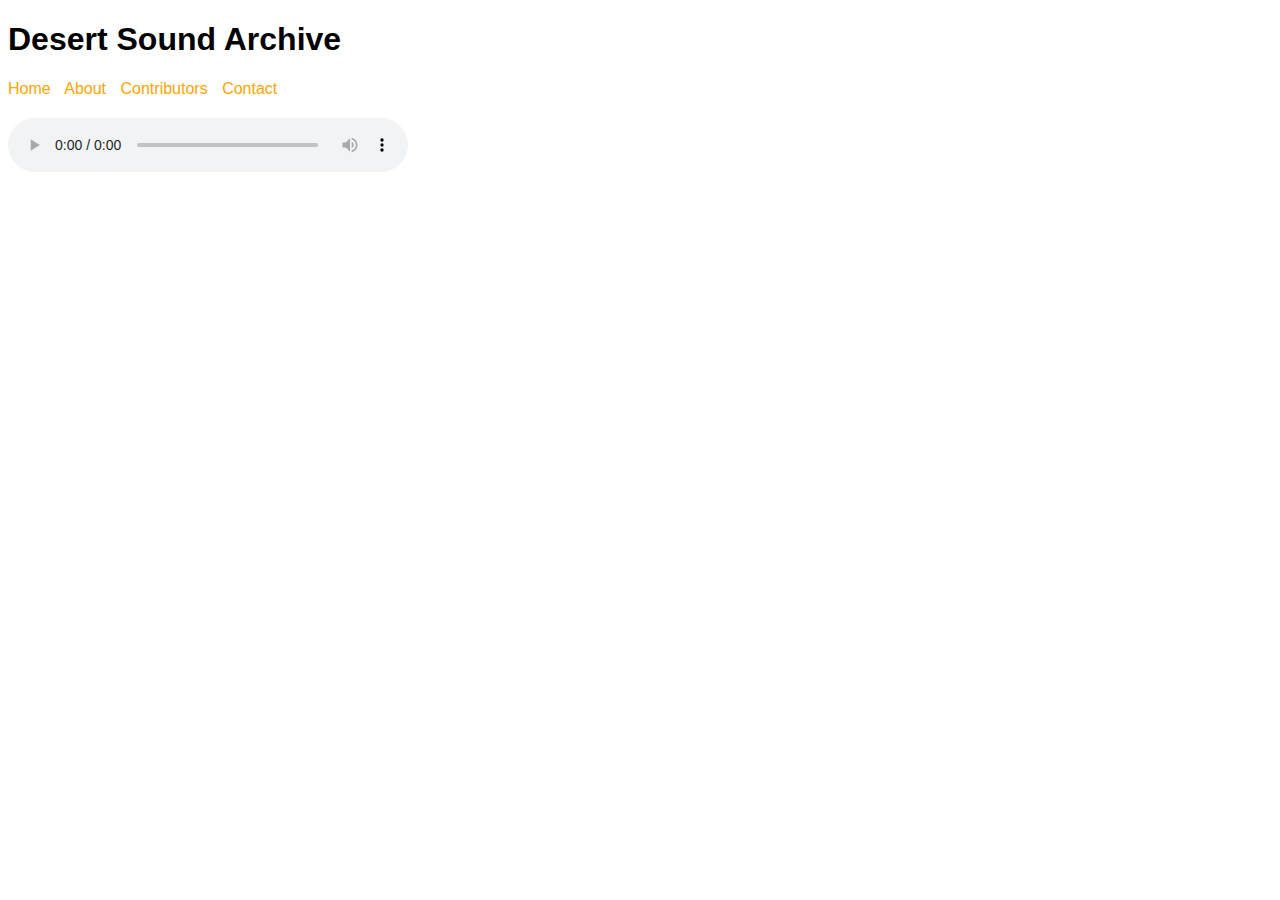
<file: index.html>
<!DOCTYPE html>
<html lang="en">
<head>
    <meta charset="UTF-8">
    <meta name="viewport" content="width=device-width, initial-scale=1.0">
    <title>Desert Sound Archive</title>
    <script src="https://d3js.org/d3.v6.min.js"></script>
    <link rel="stylesheet" href="style.css">
</head>
<body>
    <h1>Desert Sound Archive</h1>
    <div class="navbar">
        <a href="index.html">Home</a>
        <a href="about.html">About</a>
        <a href="contributors.html">Contributors</a>
        <a href="contact.html">Contact</a>
    </div>
    <div id="graph"></div>
    <!-- Dodanie odtwarzacza audio -->
    <audio id="audioPlayer" controls>
        <source id="audioSource" src="" type="audio/mp3">
        Your browser does not support the audio element.
    </audio>
    <script>
        // Ustawienia wstępne
        const width = 960;
        const height = 600;

        // Dodanie SVG do div
        const svg = d3.select("#graph").append("svg")
            .attr("width", width)
            .attr("height", height);

        // Przykładowe dane
        const nodes = [
            { id: 1, name: "Sound 1", url: "sounds/sound1.mp3" },
            { id: 2, name: "Sound 2", url: "sounds/sound2.mp3" },
            { id: 3, name: "Sound 3", url: "sounds/sound3.mp3" },
            // Dodaj więcej węzłów
        ];

        const links = [
            { source: 1, target: 2 },
            { source: 2, target: 3 },
            // Dodaj więcej połączeń
        ];

        // Ustawienia siły symulacji
        const simulation = d3.forceSimulation(nodes)
            .force("link", d3.forceLink(links).id(d => d.id))
            .force("charge", d3.forceManyBody().strength(-200))
            .force("center", d3.forceCenter(width / 2, height / 2));

        // Dodanie linii połączeń
        const link = svg.append("g")
            .attr("class", "links")
            .selectAll("line")
            .data(links)
            .enter().append("line")
            .attr("class", "link");

        // Dodanie węzłów jako kółek
        const node = svg.append("g")
            .attr("class", "nodes")
            .selectAll("circle")
            .data(nodes)
            .enter().append("circle")
            .attr("class", "node")
            .attr("r", 10)
            .on("click", function(event, d) {
                console.log("Clicked on node:", d.name);  // Debugowanie kliknięcia
                const audioPlayer = document.getElementById('audioPlayer');
                const audioSource = document.getElementById('audioSource');
                audioSource.src = d.url;
                audioPlayer.load();
                audioPlayer.play();  // Odtwarzanie pliku audio
            })
            .call(d3.drag()
                .on("start", dragstarted)
                .on("drag", dragged)
                .on("end", dragended));

        // Dodanie tytułu do węzłów
        node.append("title")
            .text(d => d.name);

        // Aktualizacja pozycji węzłów i połączeń przy każdym kroku symulacji
        simulation.on("tick", () => {
            link
                .attr("x1", d => d.source.x)
                .attr("y1", d => d.source.y)
                .attr("x2", d => d.target.x)
                .attr("y2", d => d.target.y);

            node
                .attr("cx", d => d.x)
                .attr("cy", d => d.y);
        });

        // Funkcje przeciągania
        function dragstarted(event, d) {
            if (!event.active) simulation.alphaTarget(0.3).restart();
            d.fx = d.x;
            d.fy = d.y;
        }

        function dragged(event, d) {
            d.fx = event.x;
            d.fy = event.y;
        }

        function dragended(event, d) {
            if (!event.active) simulation.alphaTarget(0);
            d.fx = null;
            d.fy = null;
        }
    </script>
</body>
</html>
</file>
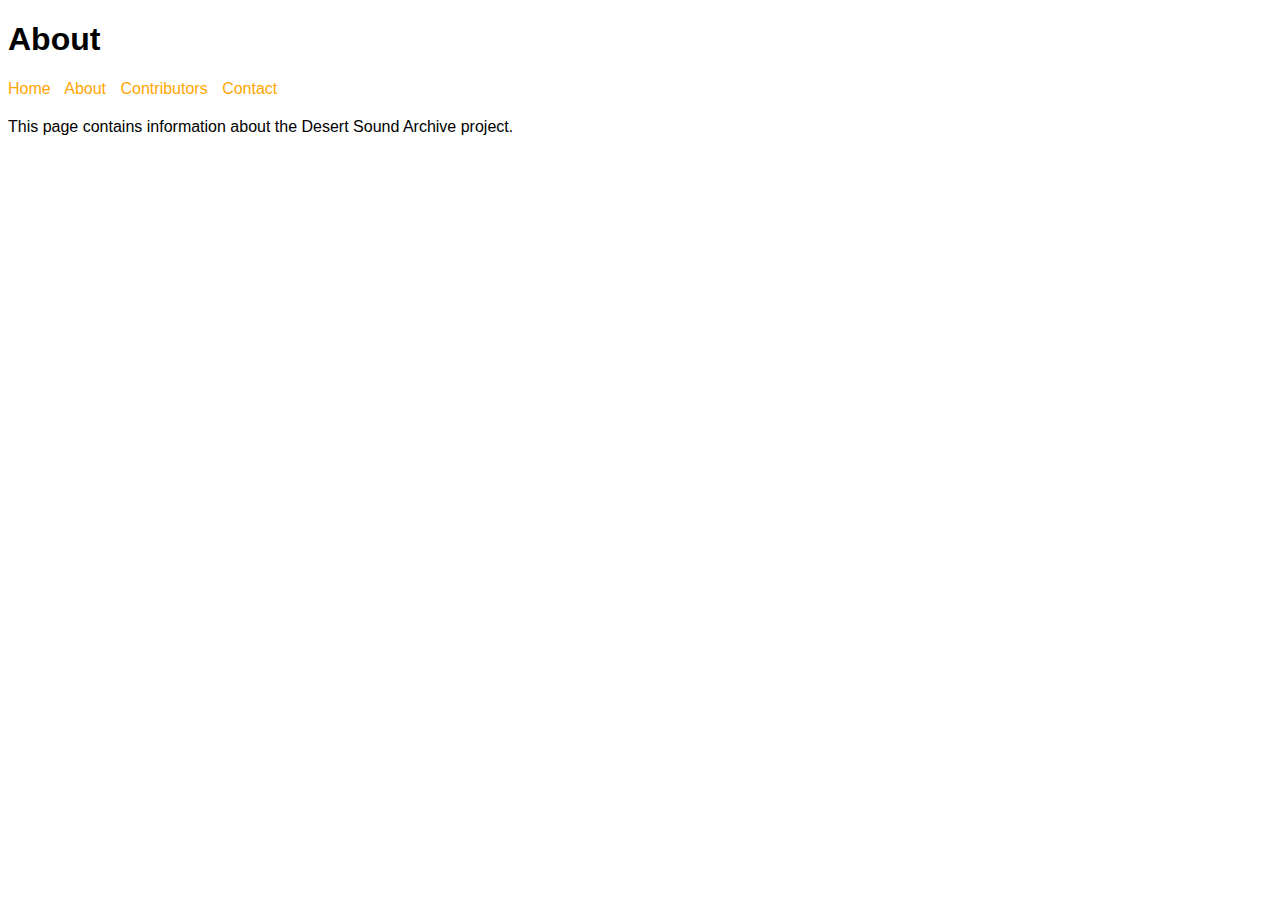
<file: about.html>
<!DOCTYPE html>
<html lang="en">
<head>
    <meta charset="UTF-8">
    <meta name="viewport" content="width=device-width, initial-scale=1.0">
    <title>About</title>
    <style>
        body { font-family: Arial, sans-serif; }
        .navbar { margin-bottom: 20px; }
        .navbar a { margin-right: 10px; text-decoration: none; color: orange; }
    </style>
</head>
<body>
    <h1>About</h1>
    <div class="navbar">
        <a href="index.html">Home</a>
        <a href="about.html">About</a>
        <a href="contributors.html">Contributors</a>
        <a href="contact.html">Contact</a>
    </div>
    <p>This page contains information about the Desert Sound Archive project.</p>
</body>
</html>
</file>
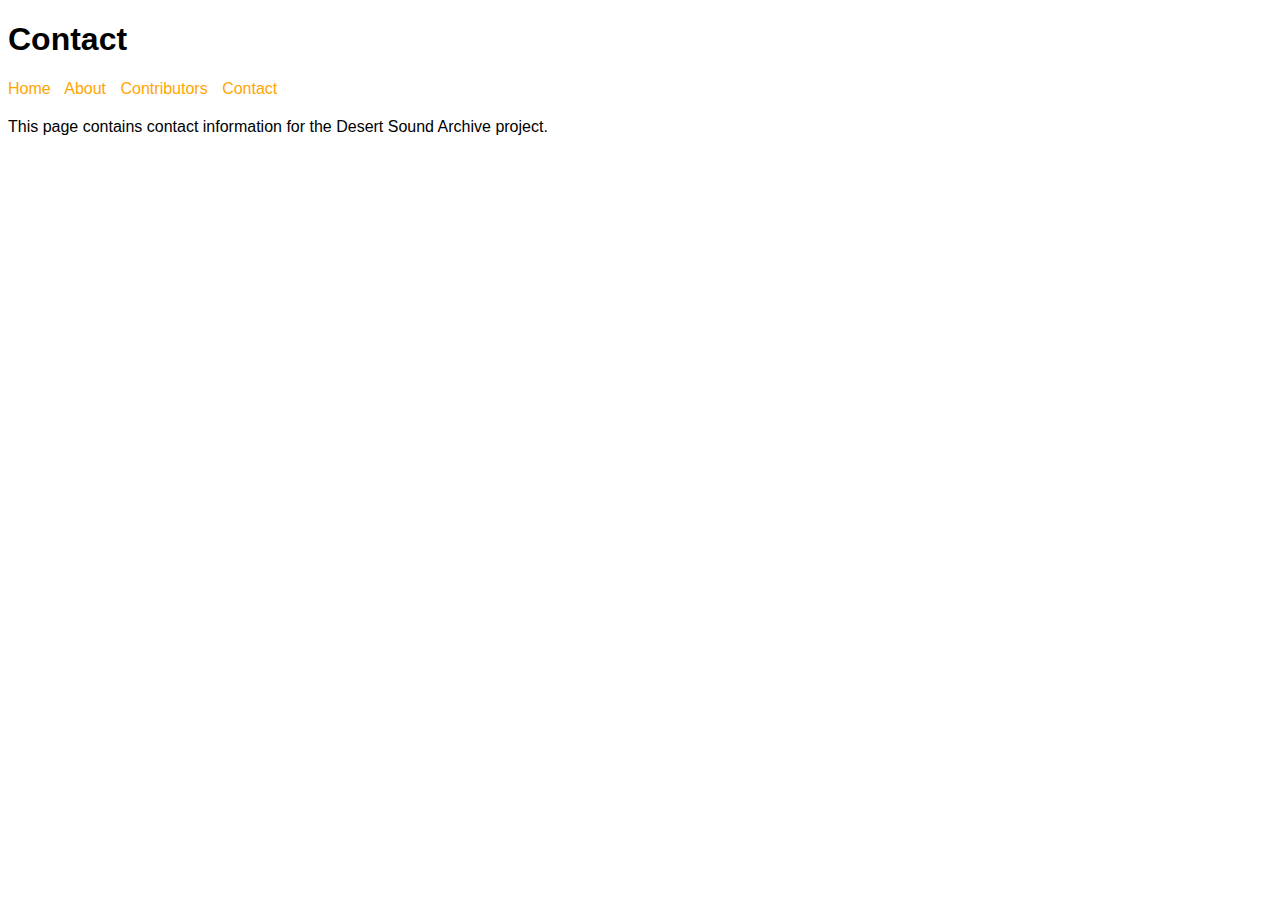
<file: contact.html>
<!DOCTYPE html>
<html lang="en">
<head>
    <meta charset="UTF-8">
    <meta name="viewport" content="width=device-width, initial-scale=1.0">
    <title>Contact</title>
    <style>
        body { font-family: Arial, sans-serif; }
        .navbar { margin-bottom: 20px; }
        .navbar a { margin-right: 10px; text-decoration: none; color: orange; }
    </style>
</head>
<body>
    <h1>Contact</h1>
    <div class="navbar">
        <a href="index.html">Home</a>
        <a href="about.html">About</a>
        <a href="contributors.html">Contributors</a>
        <a href="contact.html">Contact</a>
    </div>
    <p>This page contains contact information for the Desert Sound Archive project.</p>
</body>
</html>
</file>
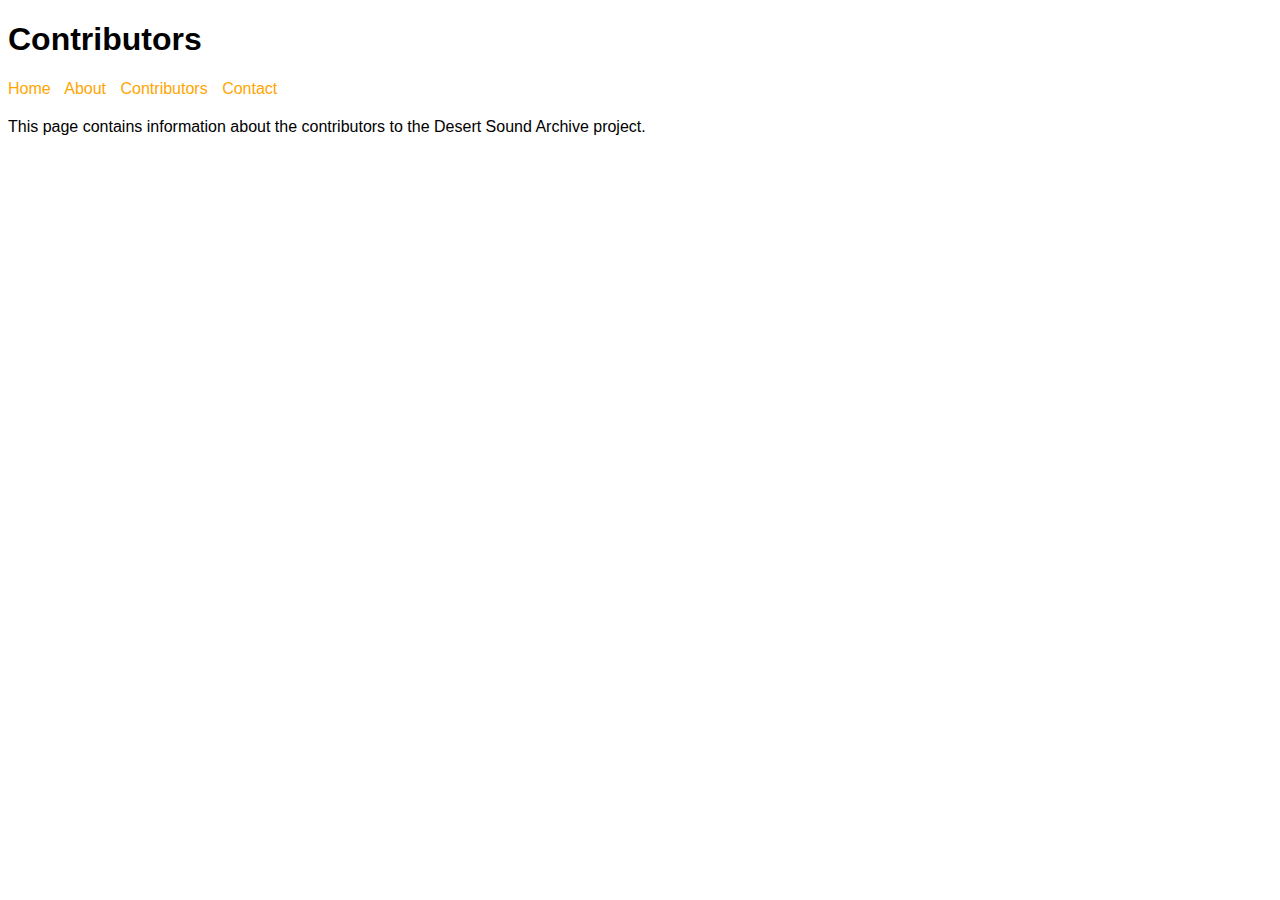
<file: contributors.html>
<!DOCTYPE html>
<html lang="en">
<head>
    <meta charset="UTF-8">
    <meta name="viewport" content="width=device-width, initial-scale=1.0">
    <title>Contributors</title>
    <style>
        body { font-family: Arial, sans-serif; }
        .navbar { margin-bottom: 20px; }
        .navbar a { margin-right: 10px; text-decoration: none; color: orange; }
    </style>
</head>
<body>
    <h1>Contributors</h1>
    <div class="navbar">
        <a href="index.html">Home</a>
        <a href="about.html">About</a>
        <a href="contributors.html">Contributors</a>
        <a href="contact.html">Contact</a>
    </div>
    <p>This page contains information about the contributors to the Desert Sound Archive project.</p>
</body>
</html>
</file>
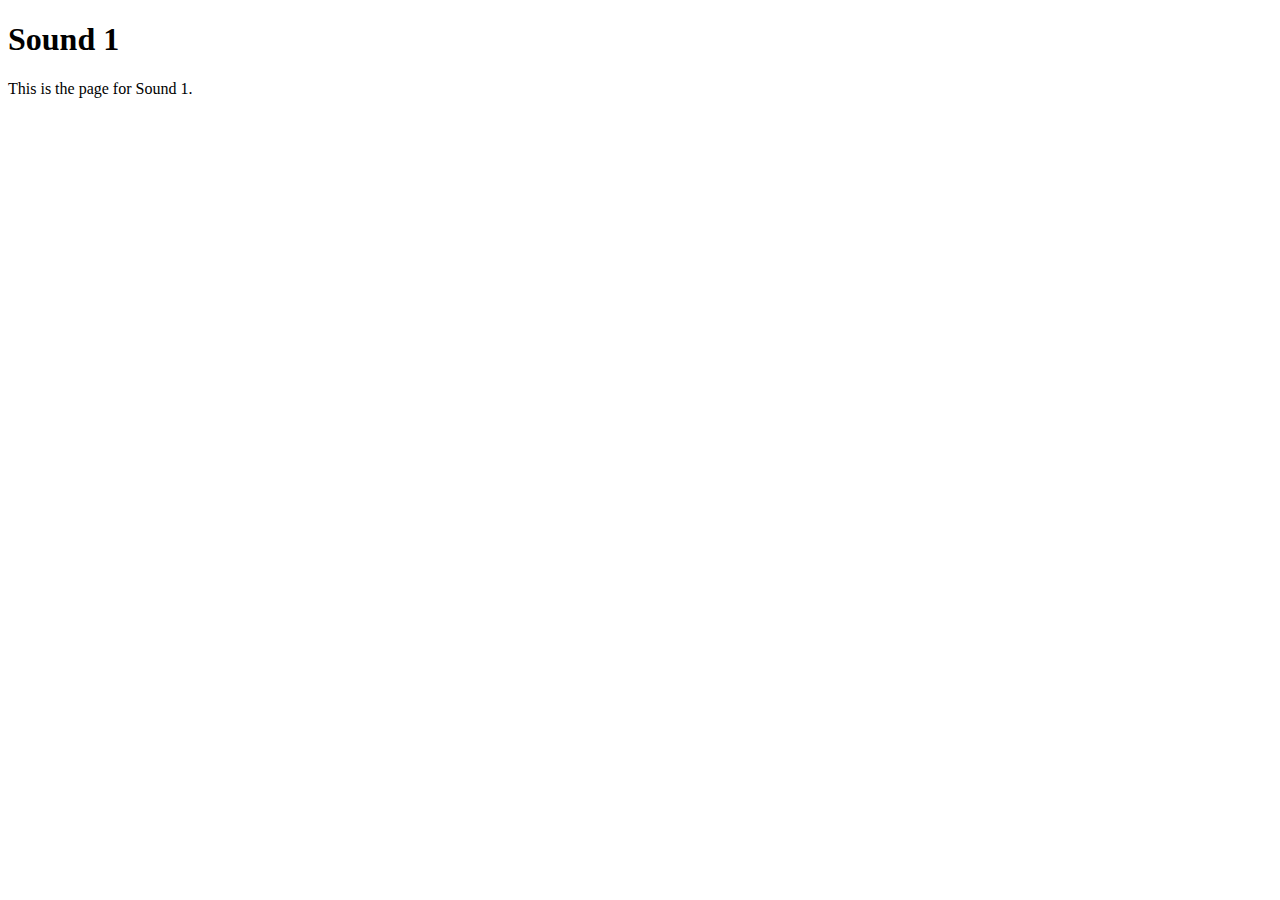
<file: sound1.html>
<!DOCTYPE html>
<html lang="en">
<head>
    <meta charset="UTF-8">
    <meta name="viewport" content="width=device-width, initial-scale=1.0">
    <title>Sound 1</title>
</head>
<body>
    <h1>Sound 1</h1>
    <p>This is the page for Sound 1.</p>
</body>
</html>
</file>
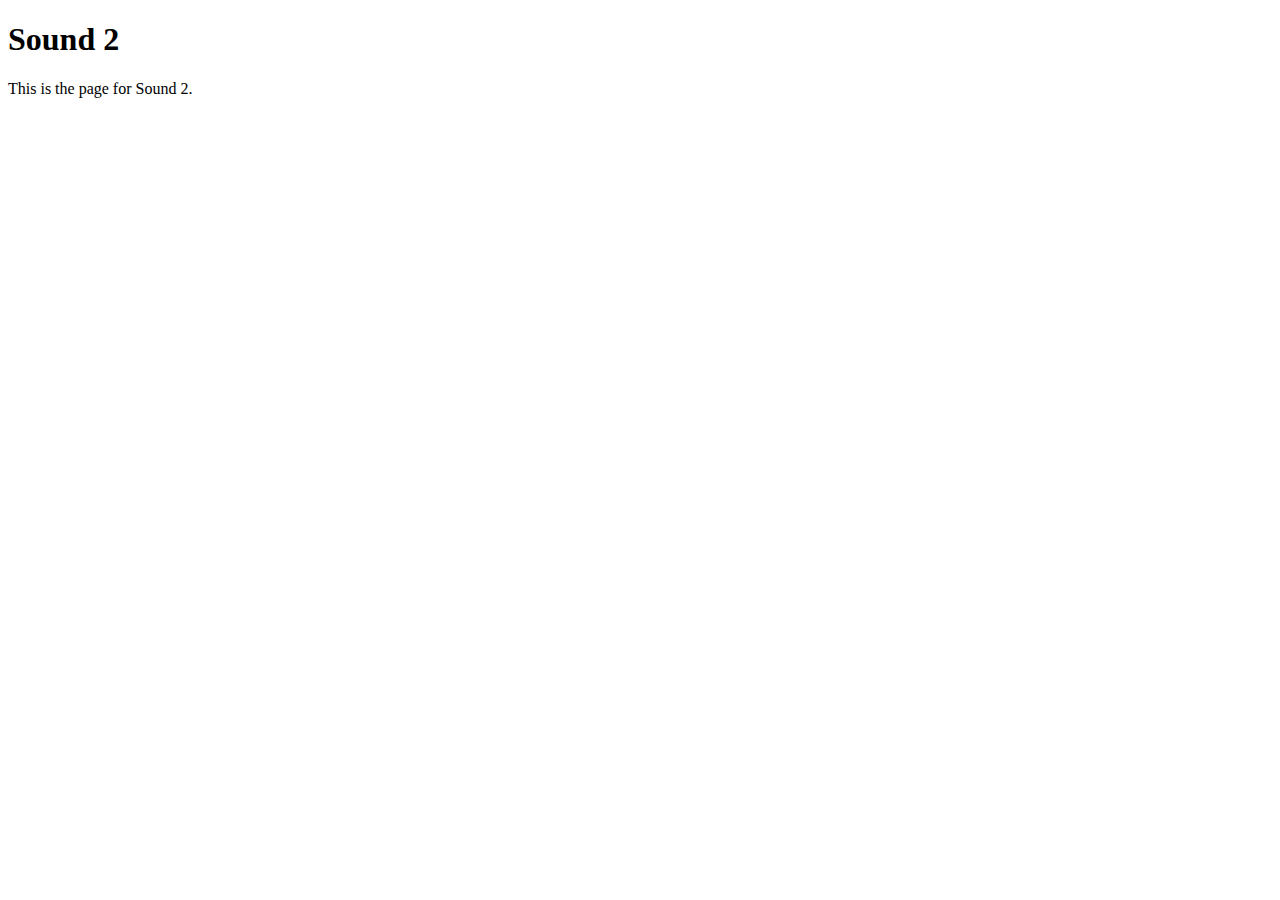
<file: sound2.html>
<!DOCTYPE html>
<html lang="en">
<head>
    <meta charset="UTF-8">
    <meta name="viewport" content="width=device-width, initial-scale=1.0">
    <title>Sound 2</title>
</head>
<body>
    <h1>Sound 2</h1>
    <p>This is the page for Sound 2.</p>
</body>
</html>
</file>
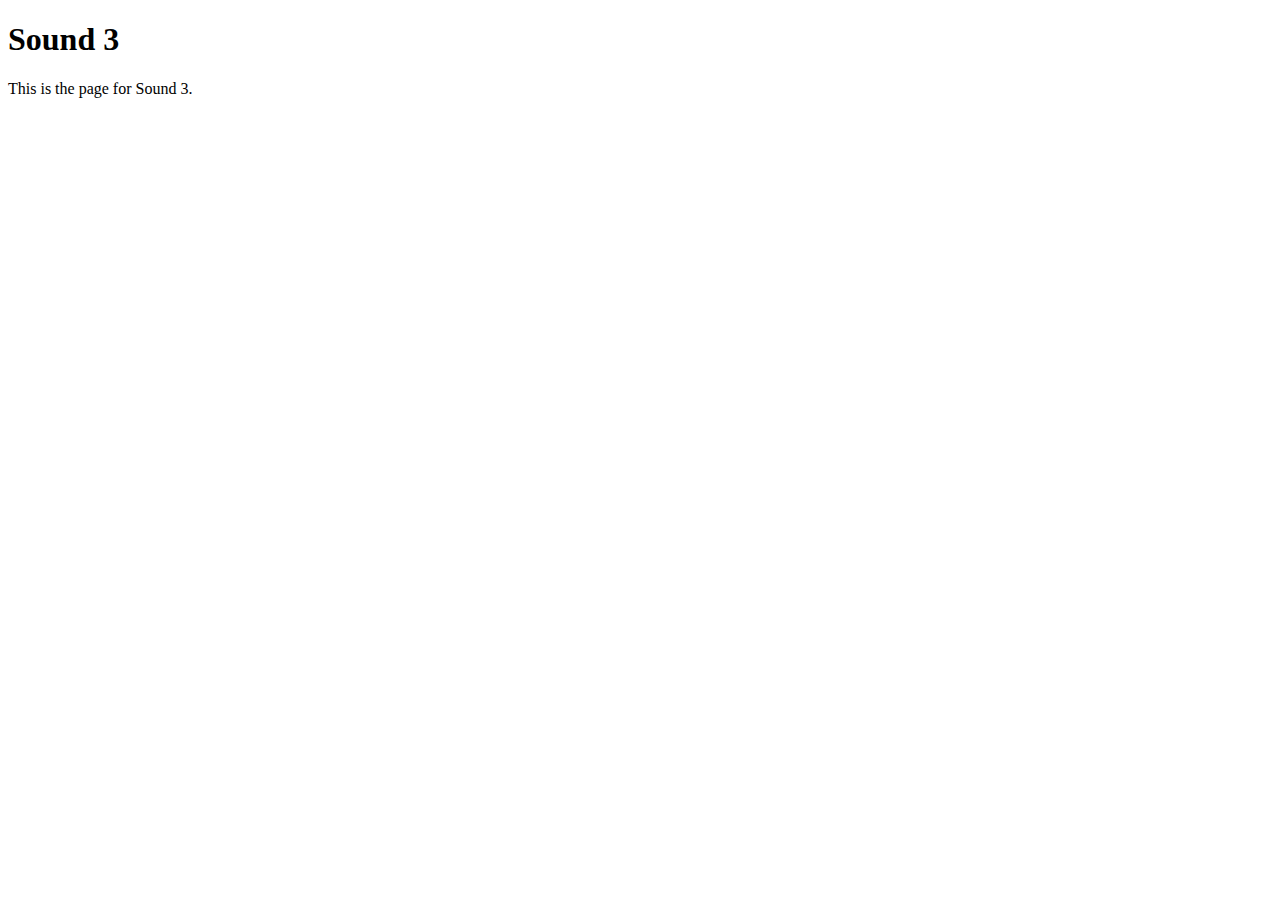
<file: sound3.html>
<!DOCTYPE html>
<html lang="en">
<head>
    <meta charset="UTF-8">
    <meta name="viewport" content="width=device-width, initial-scale=1.0">
    <title>Sound 3</title>
</head>
<body>
    <h1>Sound 3</h1>
    <p>This is the page for Sound 3.</p>
</body>
</html>
</file>
<file: style.css>
body { font-family: Arial, sans-serif; }
        .node { stroke: #fff; stroke-width: 1.5px; cursor: pointer; }
        .link { stroke: #999; stroke-opacity: 0.6; }
        .navbar { margin-bottom: 20px; }
        .navbar a { margin-right: 10px; text-decoration: none; color: orange; }
        audio { 
            display: inline-block;
            object-position: top;
            width: 400px;
        
        } /* Ukrycie odtwarzacza audio */
</file>
